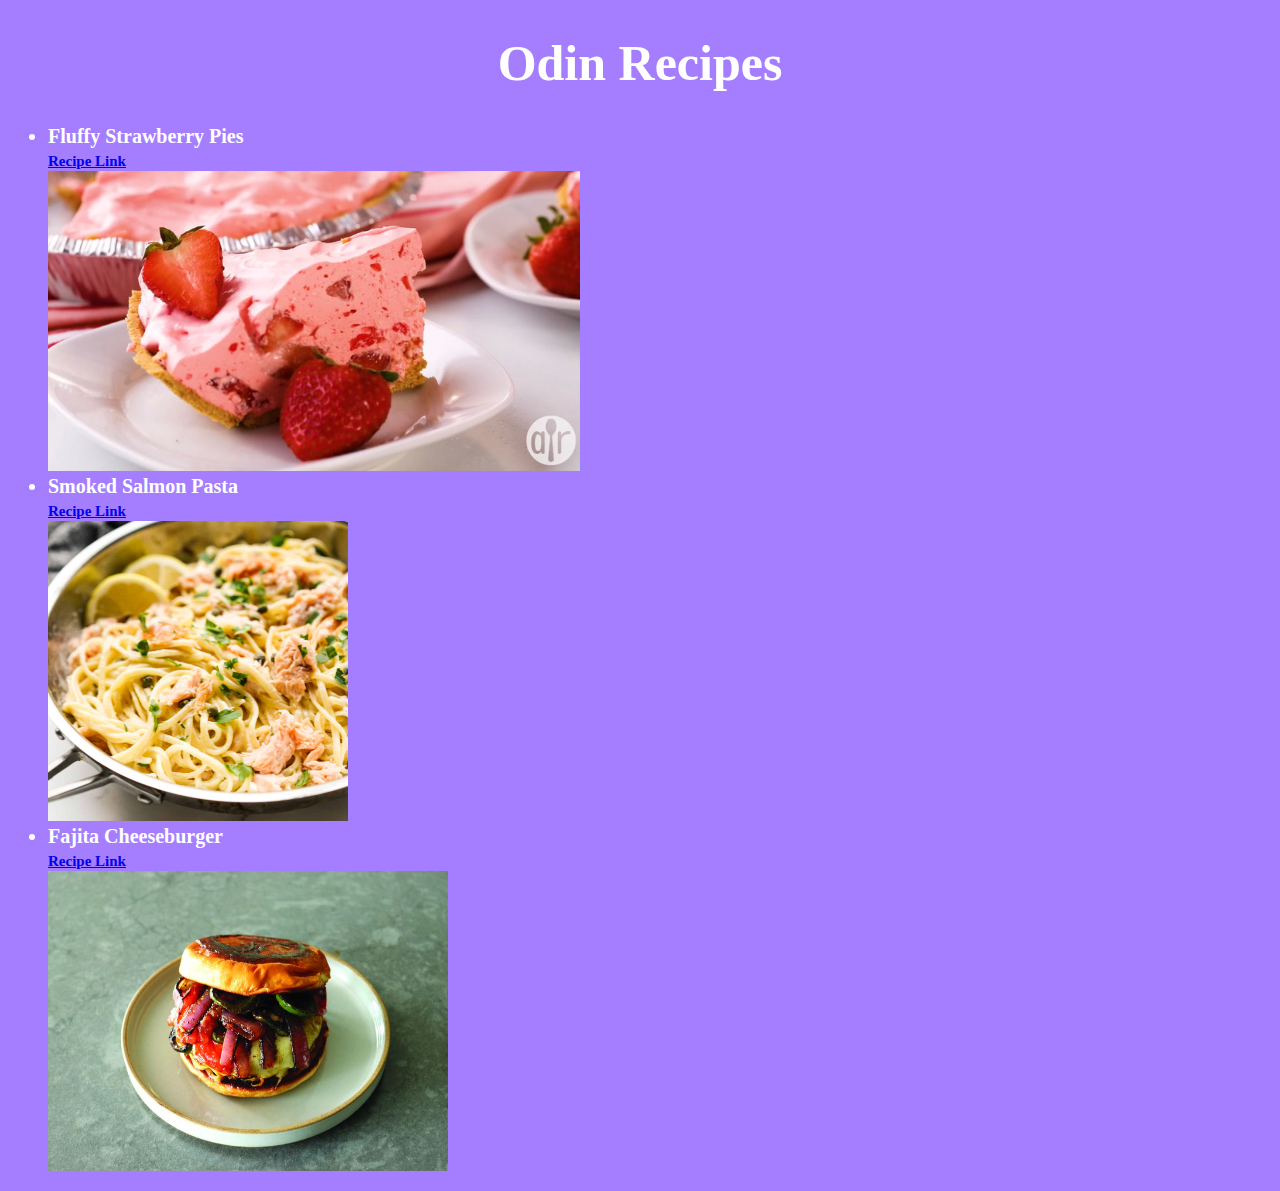
<file: index.html>
<!DOCTYPE html>
<html lang="en">
    <head>
        <meta charset="UTF-8">
        <meta name="viewport" content="width=device-width, initial-scale=1.0">
        <title>My Recipe Website</title>
        <link rel="stylesheet" href="styles.css">
    </head>
    <body>
        <h1 class="title"> Odin Recipes</h1>
        <ul>
        <li>Fluffy Strawberry Pies<br>
            <a href="recipes/strawberrypie.html">Recipe Link</a></li>
        <img src="strawberrypie.jpg" width=auto height="300">
        <li>Smoked Salmon Pasta<br>
            <a href="recipes/salmonpasta.html">Recipe Link</a></li>
        <img src="salmonpasta.jpg" width=auto height="300">
        <li>Fajita Cheeseburger<br>
            <a href="recipes/cheeseburger.html">Recipe Link</a></li>
        <img src="cheeseburger.jpg" width=auto height="300">
        </ul>
    </body>
</html>
</file>
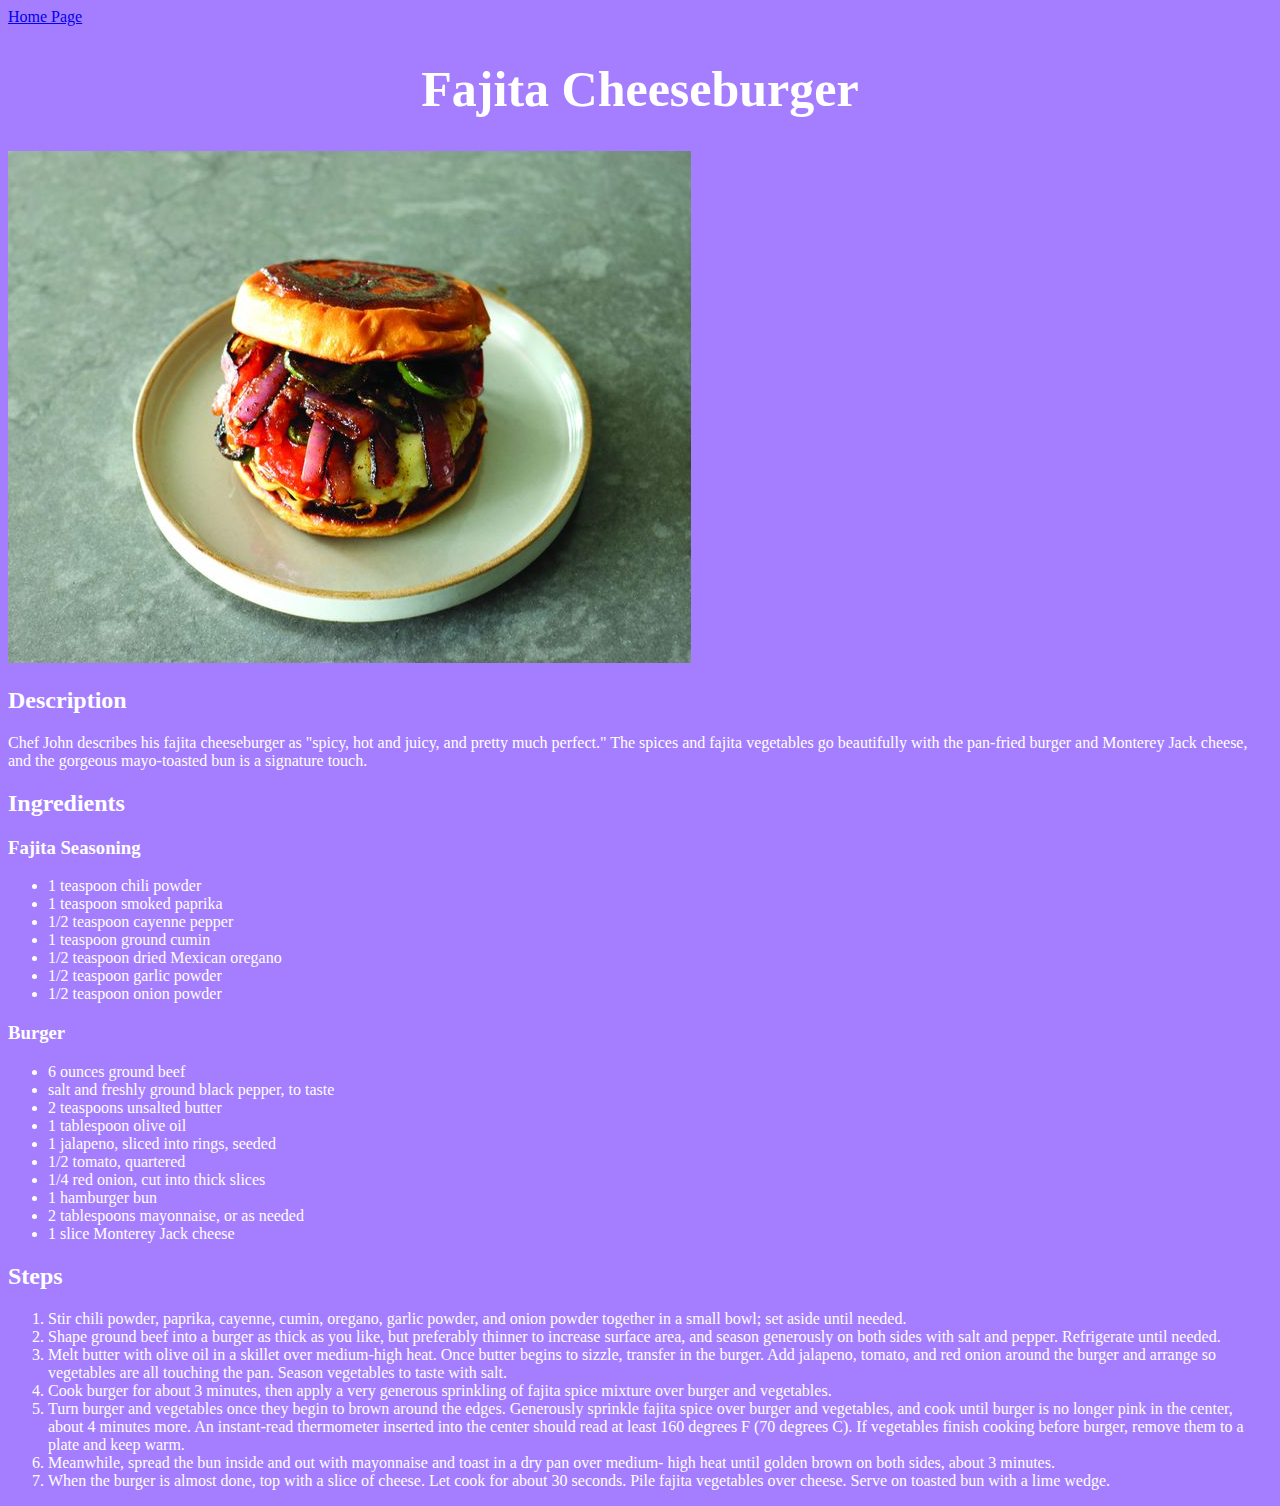
<file: recipes/cheeseburger.html>
<!DOCTYPE html> 
<html lang="en">
    <head>
        <meta charset="UTF-8">
        <meta name="viewport" content="width=device-width, initial-scale=1.0">
        <title>Fajita Cheeseburger Recipe</title>
        <link rel="stylesheet" href="styles-recipe.css">
    </head>
    <body class="background">
        <a href="../index.html">Home Page</a>
        <h1 class="name">Fajita Cheeseburger</h1>
        <img src="../cheeseburger.jpg" alt="image of cheeseburger">
        <h2>Description</h2>
        <p>Chef John describes his fajita cheeseburger as "spicy, hot and juicy, and pretty much perfect." 
            The spices and fajita vegetables go beautifully with the pan-fried burger and Monterey Jack cheese, and the gorgeous mayo-toasted bun is a signature touch.</p>
        <h2>Ingredients</h2>
        <h3>Fajita Seasoning</h3>
        <ul>
            <li>1 teaspoon chili powder</li>
            <li>1 teaspoon smoked paprika</li>
            <li>1/2 teaspoon cayenne pepper</li>
            <li>1 teaspoon ground cumin</li>
            <li>1/2 teaspoon dried Mexican oregano</li>
            <li>1/2 teaspoon garlic powder</li>
            <li>1/2 teaspoon onion powder</li>
        </ul>
        <h3>Burger</h3>
        <ul>
            <li>6 ounces ground beef</li>
            <li>salt and freshly ground black pepper, to taste</li>
            <li>2 teaspoons unsalted butter</li>
            <li>1 tablespoon olive oil</li>
            <li>1 jalapeno, sliced into rings, seeded</li>
            <li>1/2 tomato, quartered</li>
            <li>1/4 red onion, cut into thick slices</li>
            <li>1 hamburger bun</li>
            <li>2 tablespoons mayonnaise, or as needed</li>
            <li>1 slice Monterey Jack cheese</li>
        </ul>
        <h2>Steps</h2>
        <ol>
            <li>Stir chili powder, paprika, cayenne, cumin, oregano, garlic powder, and onion powder together in a small bowl; set aside until needed.</li>
            <li>Shape ground beef into a burger as thick as you like, but preferably thinner to increase surface area, and season generously on both sides with salt and pepper. 
                Refrigerate until needed.</li>
            <li>Melt butter with olive oil in a skillet over medium-high heat. 
                Once butter begins to sizzle, transfer in the burger. 
                Add jalapeno, tomato, and red onion around the burger and arrange so vegetables are all touching the pan. 
                Season vegetables to taste with salt.</li>
            <li>Cook burger for about 3 minutes, then apply a very generous sprinkling of fajita spice mixture over burger and vegetables.</li>
            <li>Turn burger and vegetables once they begin to brown around the edges. 
                Generously sprinkle fajita spice over burger and vegetables, and cook until burger is no longer pink in the center, about 4 minutes more. 
                An instant-read thermometer inserted into the center should read at least 160 degrees F (70 degrees C). 
                If vegetables finish cooking before burger, remove them to a plate and keep warm. </li>
            <li>Meanwhile, spread the bun inside and out with mayonnaise and toast in a dry pan over medium- high heat until golden brown on both sides, about 3 minutes.</li>
            <li>When the burger is almost done, top with a slice of cheese. 
                Let cook for about 30 seconds. Pile fajita vegetables over cheese. 
                Serve on toasted bun with a lime wedge.</li>
        </ol>
    </body>
</html>
</file>
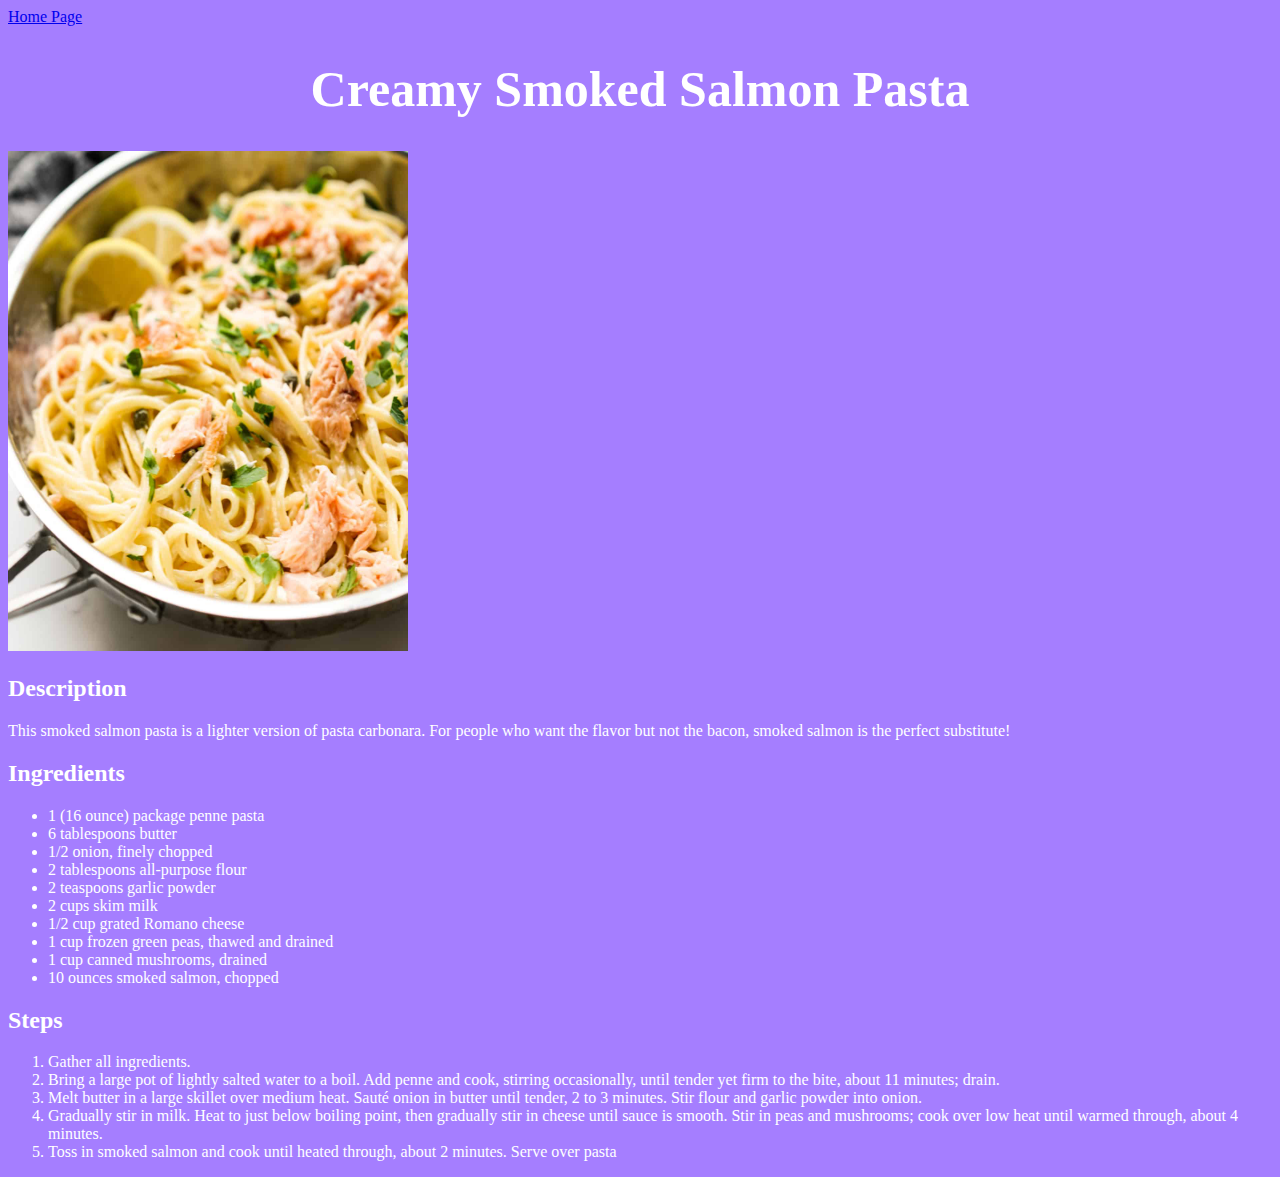
<file: recipes/salmonpasta.html>
<!DOCTYPE html>
<html lang="en">
    <head>
        <meta charset="UTF-8">
        <meta name="viewport" content="width=device-width, initial-scale=1.0">
        <title>Creamy Smoked Salmon Pasta Recipe</title>
        <link rel="stylesheet" href="styles-recipe.css">
    </head>
    <body class="background">
        <a href="../index.html">Home Page</a>
        <h1 class="name">Creamy Smoked Salmon Pasta</h1>
        <img src="../salmonpasta.jpg" alt="image of salmon pasta" width="400" height="500">
        <h2>Description</h2>
        <p>This smoked salmon pasta is a lighter version of pasta carbonara.
            For people who want the flavor but not the bacon, smoked salmon is the perfect substitute!</p>
        <h2>Ingredients</h2>
        <ul>
            <li>1 (16 ounce) package penne pasta</li>
            <li>6 tablespoons butter</li>
            <li>1/2 onion, finely chopped</li>
            <li>2 tablespoons all-purpose flour</li>
            <li>2 teaspoons garlic powder</li>
            <li>2 cups skim milk</li>
            <li>1/2 cup grated Romano cheese</li>
            <li>1 cup frozen green peas, thawed and drained</li>
            <li>1 cup canned mushrooms, drained</li>
            <li>10 ounces smoked salmon, chopped</li>
        </ul>
        <h2>Steps</h2>
        <ol>
            <li>Gather all ingredients.</li>
            <li>Bring a large pot of lightly salted water to a boil. 
                Add penne and cook, stirring occasionally, until tender yet firm to the bite, about 11 minutes; drain.</li>
            <li>Melt butter in a large skillet over medium heat. 
                Sauté onion in butter until tender, 2 to 3 minutes. 
                Stir flour and garlic powder into onion.</li>
            <li>Gradually stir in milk. 
                Heat to just below boiling point, then gradually stir in cheese until sauce is smooth. 
                Stir in peas and mushrooms; cook over low heat until warmed through, about 4 minutes.</li>
            <li>Toss in smoked salmon and cook until heated through, about 2 minutes. 
                Serve over pasta</li>
        </ol>
    </body>
</html>
</file>
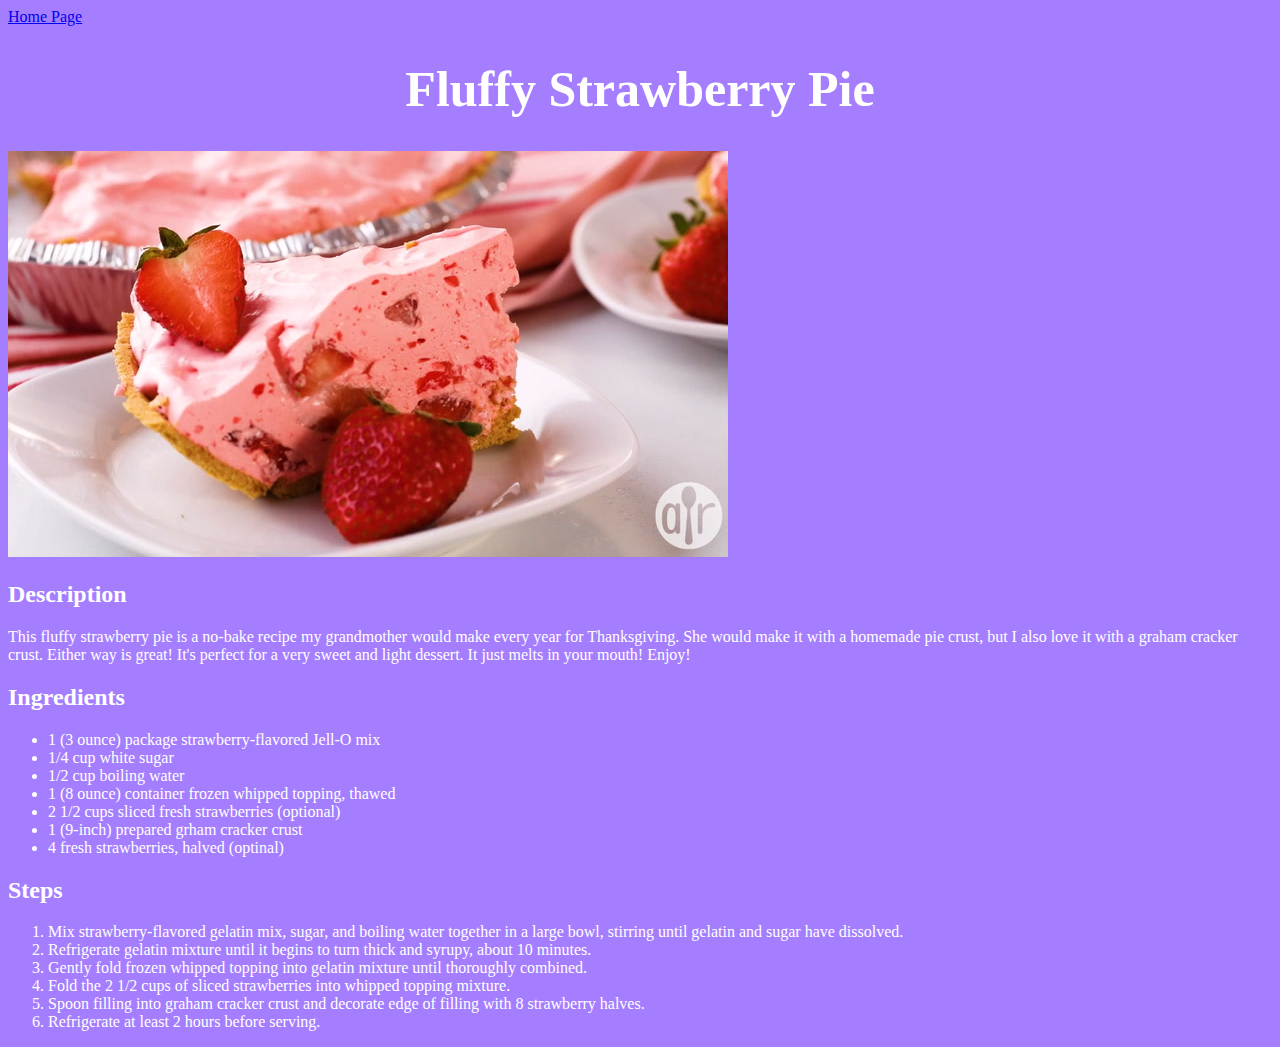
<file: recipes/strawberrypie.html>
<!DOCTYPE html>
<html lang="en">
    <head>
        <meta charset="UTF-8">
        <meta name="viewport" content="width=device-width, initial-scale=1.0">
        <title>Fluffy Strawberry Pie Recipe</title>
        <link rel="stylesheet" href="styles-recipe.css">
    </head>
    <body class="background">
        <a href="../index.html">Home Page</a>
        <h1 class="name">Fluffy Strawberry Pie</h1>
        <img src="../strawberrypie.jpg" alt="image of fluffy-strawberry-pie">
        <h2>Description</h2>
        <p>This fluffy strawberry pie is a no-bake recipe my grandmother would make every year for Thanksgiving. 
            She would make it with a homemade pie crust, but I also love it with a graham cracker crust. 
            Either way is great! It's perfect for a very sweet and light dessert. 
            It just melts in your mouth! Enjoy!</p>
        <h2>Ingredients</h2>
        <ul>
            <li>1 (3 ounce) package strawberry-flavored Jell-O mix</li>
            <li>1/4 cup white sugar</li>
            <li>1/2 cup boiling water</li>
            <li>1 (8 ounce) container frozen whipped topping, thawed</li>
            <li>2 1/2 cups sliced fresh strawberries (optional)</li>
            <li>1 (9-inch) prepared grham cracker crust</li>
            <li>4 fresh strawberries, halved (optinal)</li>
        </ul>
        <h2>Steps</h2>
        <ol>
            <li>Mix strawberry-flavored gelatin mix, sugar, and boiling water together in a large bowl, stirring until gelatin and sugar have dissolved.</li>
            <li>Refrigerate gelatin mixture until it begins to turn thick and syrupy, about 10 minutes.</li>
            <li>Gently fold frozen whipped topping into gelatin mixture until thoroughly combined.</li>
            <li>Fold the 2 1/2 cups of sliced strawberries into whipped topping mixture.</li>
            <li>Spoon filling into graham cracker crust and decorate edge of filling with 8 strawberry halves.</li>
            <li>Refrigerate at least 2 hours before serving.</li>
        </ol>
    </body>
</html>
</file>
<file: styles.css>
.title{
    text-align:center;
    font-size: 50px;
    color: white;
}
body{
    background-color:rgb(165, 126, 255);}
li{
    color: white;
    font-size: 20px;
    font-weight: bold;
}
a{
    font-size: 15px;
}
</file>
<file: recipes/styles-recipe.css>
.name{
    text-align:center;
    font-size: 50px;
    color: white;
}
.background{
    background-color:rgb(165, 126, 255);
    color: white;
}
</file>
